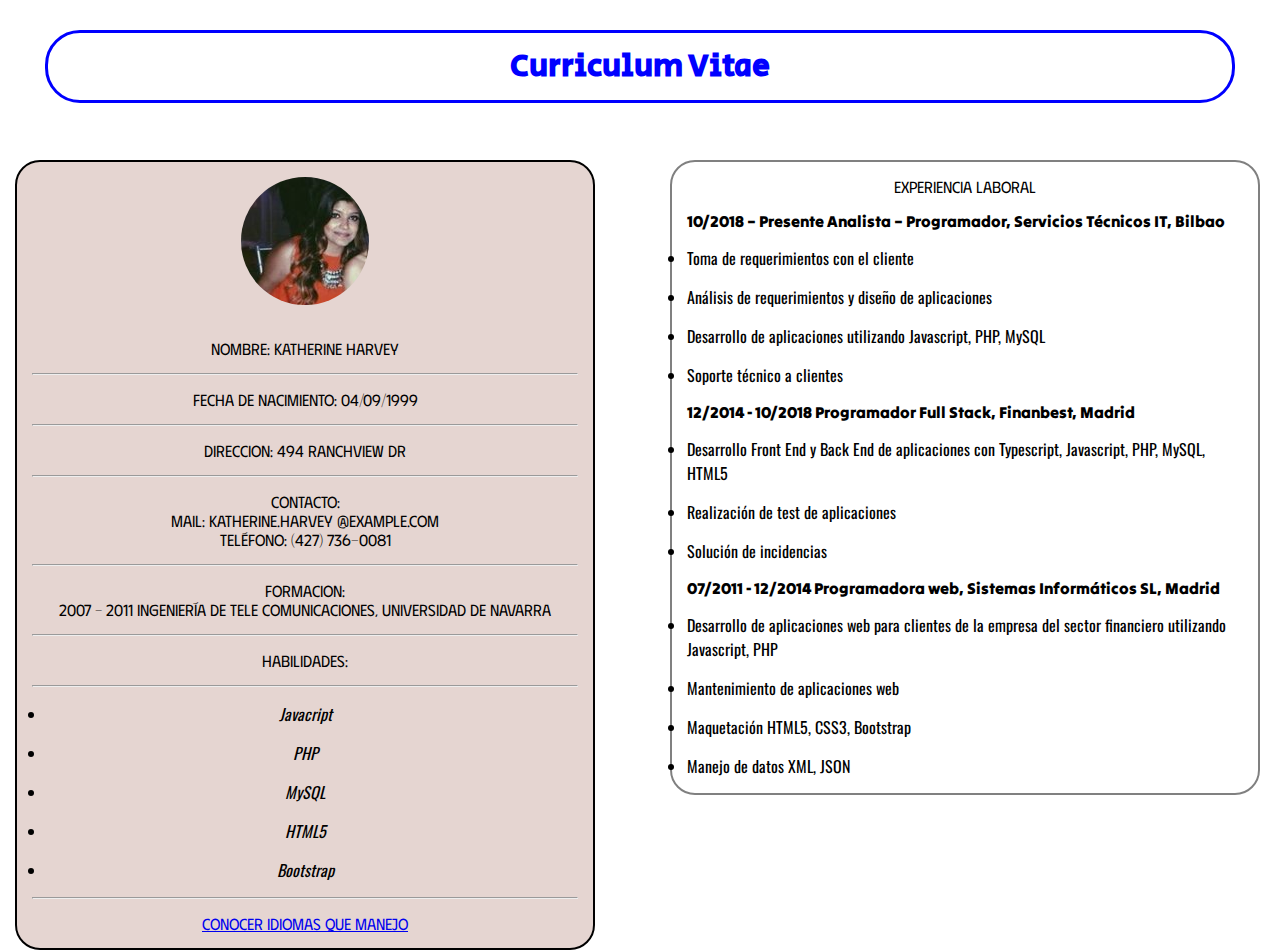
<file: index.html>
<!DOCTYPE html>
<html lang="es">
<head>
    <meta charset="UTF-8">
    <meta http-equiv="X-UA-Compatible" content="IE=edge">
    <meta name="viewport" content="width=device-width, initial-scale=1.0">
    <title>CV Proyecto final</title>
    <link rel="stylesheet" href="css/estilos.css">
    <link rel="preconnect" href="https://fonts.googleapis.com">
    <link rel="preconnect" href="https://fonts.gstatic.com" crossorigin>
    <link href="https://fonts.googleapis.com/css2?family=Roboto:wght@100&display=swap" rel="stylesheet">
    <link rel="preconnect" href="https://fonts.googleapis.com">
    <link rel="preconnect" href="https://fonts.gstatic.com" crossorigin>
    <link href="https://fonts.googleapis.com/css2?family=Phudu:wght@600&display=swap" rel="stylesheet">
    <link rel="preconnect" href="https://fonts.googleapis.com">
    <link rel="preconnect" href="https://fonts.gstatic.com" crossorigin>
    <link href="https://fonts.googleapis.com/css2?family=Tilt+Warp&display=swap" rel="stylesheet">
    <link rel="preconnect" href="https://fonts.googleapis.com">
    <link rel="preconnect" href="https://fonts.gstatic.com" crossorigin>
    <link href="https://fonts.googleapis.com/css2?family=Oswald:wght@300&family=Tilt+Warp&display=swap" rel="stylesheet">
    <link rel="preconnect" href="https://fonts.googleapis.com">
    <link rel="preconnect" href="https://fonts.gstatic.com" crossorigin>
    <link href="https://fonts.googleapis.com/css2?family=Poppins:wght@300&display=swap" rel="stylesheet">
    <link rel="preconnect" href="https://fonts.googleapis.com">
    <link rel="preconnect" href="https://fonts.gstatic.com" crossorigin>
    <link href="https://fonts.googleapis.com/css2?family=Secular+One&display=swap" rel="stylesheet">

    <meta property="og:title" content="CV Proyecto Final Argentina Programa" />
 <meta property="og:type" content="article" />
 <meta property="og:url" content=" http://diegobussi.github.io" />
 <meta property="og:image" content=" https://diegobussi.github.io/img/681648-48226-messi-2520con-2520la-2520copa.jpg" />
 <meta property="og:description" content="HTML + CSS + JS" />




    <link rel="apple-touch-icon" sizes="57x57" href="/img/favicon/apple-icon-57x57.png">
<link rel="apple-touch-icon" sizes="60x60" href="/img/favicon/apple-icon-60x60.png">
<link rel="apple-touch-icon" sizes="72x72" href="/img/favicon/apple-icon-72x72.png">
<link rel="apple-touch-icon" sizes="76x76" href="/img/favicon/apple-icon-76x76.png">
<link rel="apple-touch-icon" sizes="114x114" href="/img/favicon/apple-icon-114x114.png">
<link rel="apple-touch-icon" sizes="120x120" href="/img/favicon/apple-icon-120x120.png">
<link rel="apple-touch-icon" sizes="144x144" href="/img/favicon/apple-icon-144x144.png">
<link rel="apple-touch-icon" sizes="152x152" href="/img/favicon/apple-icon-152x152.png">
<link rel="apple-touch-icon" sizes="180x180" href="/img/favicon/apple-icon-180x180.png">
<link rel="icon" type="image/png" sizes="192x192"  href="/img/favicon/android-icon-192x192.png">
<link rel="icon" type="image/png" sizes="32x32" href="/img/favicon/favicon-32x32.png">
<link rel="icon" type="image/png" sizes="96x96" href="/img/favicon/favicon-96x96.png">
<link rel="icon" type="image/png" sizes="16x16" href="/img/favicon/favicon-16x16.png">
<link rel="manifest" href="/img/favicon/manifest.json">
<meta name="msapplication-TileColor" content="#ffffff">
<meta name="msapplication-TileImage" content="/img/favicon/ms-icon-144x144.png">
<meta name="theme-color" content="#ffffff">

    
</head>
<body>

  <script src="/js/js.js"></script>
    <h1>Curriculum Vitae</h1>


    <div id="columna1">
         
        <img src="/img/15.jpg" alt="">
    
        
        <p>Nombre: Katherine Harvey</p>
        <hr>
        <p>Fecha de Nacimiento: 04/09/1999</p>
        <hr>
        <p>Direccion: 494 Ranchview Dr</p>
        <hr>
        <p>Contacto:
           <br> Mail: katherine.harvey @example.com
           <br> Teléfono: (427) 736-0081
           <hr>
           <p> Formacion: 
            <br> 2007 – 2011 Ingeniería de Tele comunicaciones, Universidad de Navarra
           </p>
           <hr>
           <p>Habilidades:</p>
           <hr>
           <div id="habilidades">

          <li>Javacript</li>
          <li>PHP</li>
          <li>MySQL</li>
          <li>HTML5</li>
          <li>Bootstrap</li>

           </div>

           <hr>

           <p> <a href="javascript:popUp('idiomas.html')">Conocer idiomas que manejo</a></p>
 

        </p>



        </div>
        <div id="columna2">
      <p class="experiencia">
        Experiencia laboral
        <br>
         <ol> 10/2018 – Presente Analista – Programador, Servicios Técnicos IT, Bilbao</ol>
             <li>Toma de requerimientos con el cliente</li>
             <li>Análisis de requerimientos y diseño de aplicaciones</li>
             <li>Desarrollo de aplicaciones utilizando Javascript, PHP, MySQL</li>
             <li>Soporte técnico a clientes</li>
      </p>

      <p>
         <ol>12/2014 - 10/2018 Programador Full Stack, Finanbest, Madrid </ol>
             <li>Desarrollo Front End y Back End de aplicaciones con Typescript, Javascript, PHP, MySQL, HTML5</li>
             <li>Realización de test de aplicaciones</li>
             <li>Solución de incidencias</li>


      </p>
          <ol>07/2011 - 12/2014 Programadora web, Sistemas Informáticos SL, Madrid</ol>
          <li> Desarrollo de aplicaciones web para clientes de la empresa del sector financiero utilizando Javascript, PHP</li>
          <li>Mantenimiento de aplicaciones web</li>
          <li>Maquetación HTML5, CSS3, Bootstrap</li>
          <li>Manejo de datos XML, JSON</li>

      <p>

      

      </p>

        </div>




        
</body>
</html>
</file>
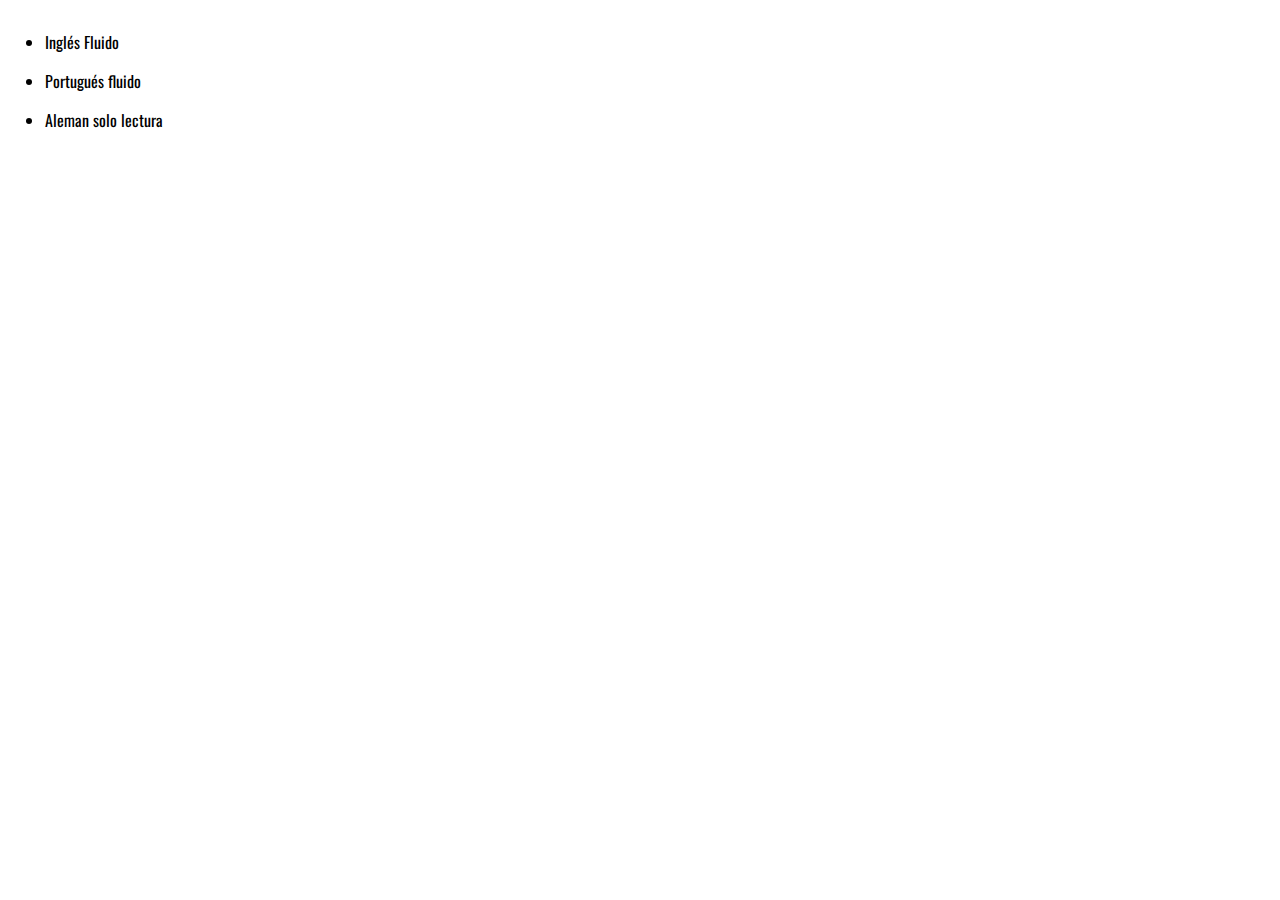
<file: idiomas.html>
<!DOCTYPE html>
<html lang="es">
<head>
    <meta charset="UTF-8">
    <meta http-equiv="X-UA-Compatible" content="IE=edge">
    <meta name="viewport" content="width=device-width, initial-scale=1.0">
    <title>idiomas</title>
    <link rel="stylesheet" href="css/estilos.css">
    <link rel="preconnect" href="https://fonts.googleapis.com">
    <link rel="preconnect" href="https://fonts.gstatic.com" crossorigin>
    <link href="https://fonts.googleapis.com/css2?family=Roboto:wght@100&display=swap" rel="stylesheet">
    <link rel="preconnect" href="https://fonts.googleapis.com">
    <link rel="preconnect" href="https://fonts.gstatic.com" crossorigin>
    <link href="https://fonts.googleapis.com/css2?family=Phudu:wght@600&display=swap" rel="stylesheet">
    <link rel="preconnect" href="https://fonts.googleapis.com">
    <link rel="preconnect" href="https://fonts.gstatic.com" crossorigin>
    <link href="https://fonts.googleapis.com/css2?family=Tilt+Warp&display=swap" rel="stylesheet">
    <link rel="preconnect" href="https://fonts.googleapis.com">
    <link rel="preconnect" href="https://fonts.gstatic.com" crossorigin>
    <link href="https://fonts.googleapis.com/css2?family=Oswald:wght@300&family=Tilt+Warp&display=swap" rel="stylesheet">
    <link rel="preconnect" href="https://fonts.googleapis.com">
    <link rel="preconnect" href="https://fonts.gstatic.com" crossorigin>
    <link href="https://fonts.googleapis.com/css2?family=Poppins:wght@300&display=swap" rel="stylesheet">
    <link rel="preconnect" href="https://fonts.googleapis.com">
    <link rel="preconnect" href="https://fonts.gstatic.com" crossorigin>
    <link href="https://fonts.googleapis.com/css2?family=Secular+One&display=swap" rel="stylesheet">
</head>
<body>
    
<li>Inglés Fluido</li>
<li>Portugués fluido</li>
<li>Aleman solo lectura</li>

</body>
</html>
</file>
<file: css/estilos.css>
h1 {
    color: blue;
    text-align: center;
    font-family: 'Secular One', sans-serif;
    padding: 10px;
    border: solid 3px;
    border-radius: 35px;
    

}


* {
    margin: 15px;
    
    padding:0;
    }
    #columna1 {
    border-radius: 25px;
    border: 2px solid black;
    position:absolute;
    top: 150px;
    left:0px;
    width: 45%;
    margin-top:10px;
    background-color: #E5D5D1;
    text-align: center;
    font-style:italic;

    
	display: block;
	float:left;
    }
    #columna2 {
    position:absolute;
    top: 150px;
    border: 2px solid grey;
    border-radius: 25px;
    margin-left:50%;
    margin-right:20px;
    margin-top:10px;

   
	display: block;
	float:left;
    }

    p {
        font-family: phudu;
        color: black;
        font-style: normal;
        text-align:center;
    }

    img {
        border-radius: 50%;
      }

    ol {
        font-family: Tilt Warp;
      }

      li {
        font-family: Oswald;
      }

      #habilidades {
        font-family: Poppins;
      }
</file>
